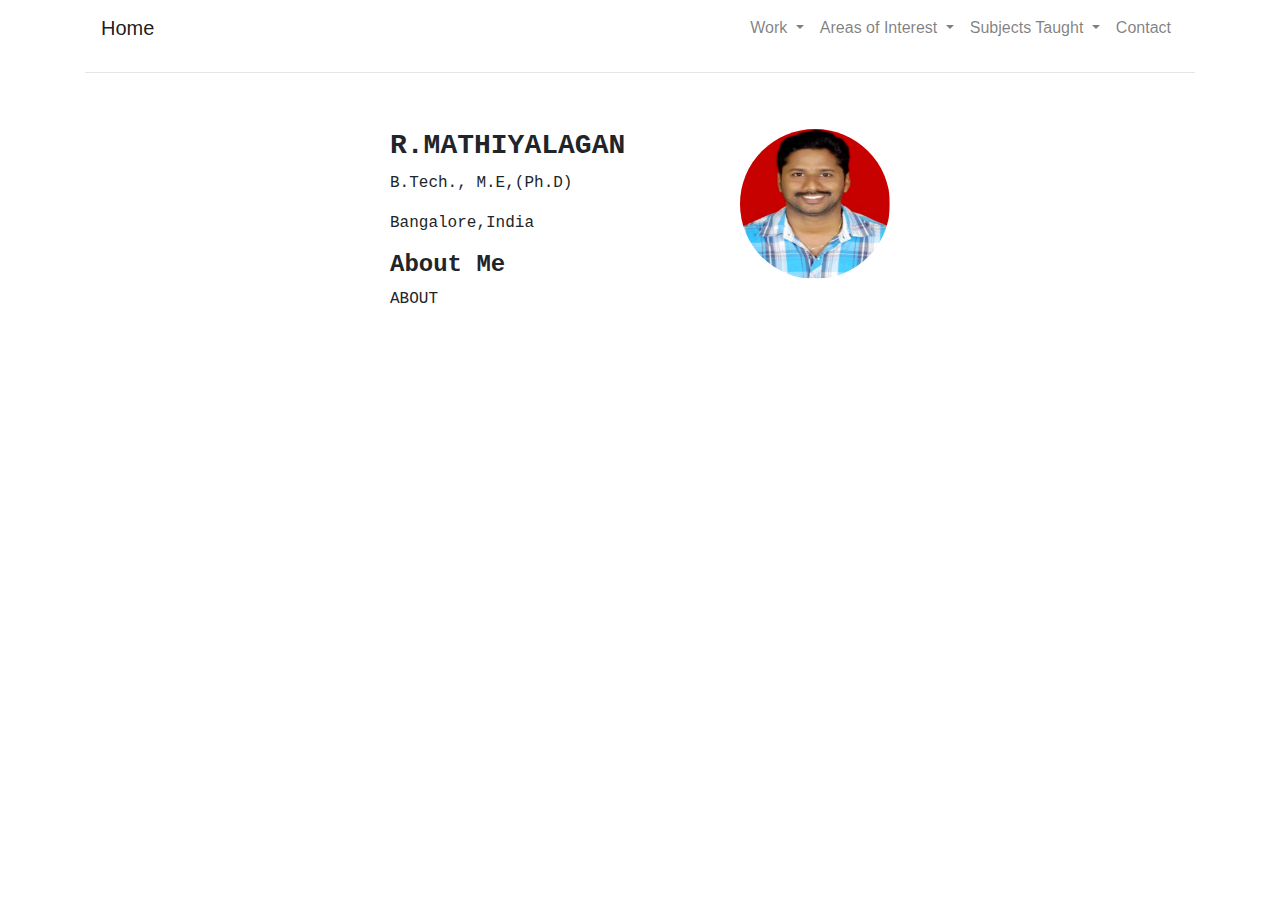
<file: index.html>
<!DOCTYPE html>
<html>
<head>
<meta charset="utf-8">
<meta http-equiv="X-UA-Compatible" content="IE=edge">
<meta name="viewport" content="width=device-width, initial-scale=1"><title>Home</title>
<link rel="stylesheet" href="https://stackpath.bootstrapcdn.com/bootstrap/4.3.1/css/bootstrap.min.css" integrity="sha384-ggOyR0iXCbMQv3Xipma34MD+dH/1fQ784/j6cY/iJTQUOhcWr7x9JvoRxT2MZw1T" crossorigin="anonymous">
<link rel="shortcut icon" type="image/png" href="images/1.png">
<link rel="stylesheet" type="text/css" href="/style/index.css">
</head>
<body>

<div class="container">
<nav class="navbar navbar-expand-lg navbar-light">
<a class="navbar-brand" href="index.html">Home</a>
<button class="navbar-toggler" type="button" data-toggle="collapse" data-target="#navbarNavAltMarkup" aria-controls="navbarNavAltMarkup" aria-expanded="false" aria-label="Toggle navigation">
    <span class="navbar-toggler-icon"></span>
  </button>
  <div class="collapse navbar-collapse" id="navbarNavAltMarkup">
    <div class="navbar-nav ml-auto">
     <li class="nav-item dropdown">
        <a class="nav-link dropdown-toggle" href="#" id="navbarDropdownMenuLink" role="button" data-toggle="dropdown" aria-haspopup="true" aria-expanded="false">
          Work
        </a>
        <div class="dropdown-menu" aria-labelledby="navbarDropdownMenuLink">
          <a class="dropdown-item" href="/work/acad.html" target="_blank">Academic</a>
          <a class="dropdown-item" href="/work/pers.html">Personal</a>
        </div>
          <li class="nav-item dropdown">
        <a class="nav-link dropdown-toggle" href="#" id="navbarDropdownMenuLink" role="button" data-toggle="dropdown" aria-haspopup="true" aria-expanded="false">
          Areas of Interest
        </a>
        <div class="dropdown-menu" aria-labelledby="navbarDropdownMenuLink">
          <a class="dropdown-item" href="/areaofinterest/1.html">1</a>
          <a class="dropdown-item" href="/areaofinterest/2.html">2</a>
          <a class="dropdown-item" href="/areaofinterest/3.html">3</a>
        </div>
      </li>
      <li class="nav-item dropdown">
        <a class="nav-link dropdown-toggle" href="#" id="navbarDropdownMenuLink" role="button" data-toggle="dropdown" aria-haspopup="true" aria-expanded="false">
          Subjects Taught
        </a>
        <div class="dropdown-menu" aria-labelledby="navbarDropdownMenuLink">
          <a class="dropdown-item" href="/subject/Computer concepts on C Programming.html" target="_blank">Computer concepts on C Programming</a>
          <a class="dropdown-item" href="/subject/Data Structure in C.html" target="_blank">Data Structure in C</a>
          <a class="dropdown-item" href="/subject/Design and Analysis of Algorithms.html" target="_blank">Design and Analysis of Algorithms</a>
          <a class="dropdown-item" href="/subject/Computer Organization.html" target="_blank">Computer Organization</a>
          <a class="dropdown-item" href="/subject/Microprocessor.html" target="_blank">Microprocessor</a>
          <a class="dropdown-item" href="/subject/Operating Systems.html" target="_blank">Operating Systems</a>
          <a class="dropdown-item" href="/subject/Computer Networks-I.html" target="_blank">Computer Networks-I</a>
          <a class="dropdown-item" href="/subject/Compiler Design.html" target="_blank">Compiler Design</a>
          <a class="dropdown-item" href="/subject/Object Oriented Modeling and Design.html" target="_blank">Object Oriented Modeling and Design</a>
          <a class="dropdown-item" href="/subject/Storage Area Networking.html" target="_blank">Storage Area Networking</a>
          <a class="dropdown-item" href="/subject/Wireless Network and Mobile Computing.html" target="_blank">Wireless Network and Mobile Computing</a>
          <a class="dropdown-item" href="/subject/Programming Languages.html" target="_blank">Programming Languages</a>
        </div>
      </li>
      <li class="nav-item">
        <a class="nav-link" href="/contact/contact.html" target="_blank">Contact</a>
      </li>
    </div>
  </div>
</nav>
<hr>
<div class="page-content">

<p><br /></p>
<img src="profile.png" align="right" height="150" width="150" class="rounded-circle">
<h3 id="facultyname"><strong>R.MATHIYALAGAN </strong></h3>

<p>B.Tech., M.E,(Ph.D)</p>

<p>Bangalore,India</p>

<h4 id="about-me"><strong>About Me</strong></h4>

<p>ABOUT</p>

</div>
</div>









































<script src="https://code.jquery.com/jquery-3.3.1.slim.min.js" integrity="sha384-q8i/X+965DzO0rT7abK41JStQIAqVgRVzpbzo5smXKp4YfRvH+8abtTE1Pi6jizo" crossorigin="anonymous"></script>
<script src="https://cdnjs.cloudflare.com/ajax/libs/popper.js/1.14.7/umd/popper.min.js" integrity="sha384-UO2eT0CpHqdSJQ6hJty5KVphtPhzWj9WO1clHTMGa3JDZwrnQq4sF86dIHNDz0W1" crossorigin="anonymous"></script>
<script src="https://stackpath.bootstrapcdn.com/bootstrap/4.3.1/js/bootstrap.min.js" integrity="sha384-JjSmVgyd0p3pXB1rRibZUAYoIIy6OrQ6VrjIEaFf/nJGzIxFDsf4x0xIM+B07jRM" crossorigin="anonymous"></script>
</body>
</html>
</file>
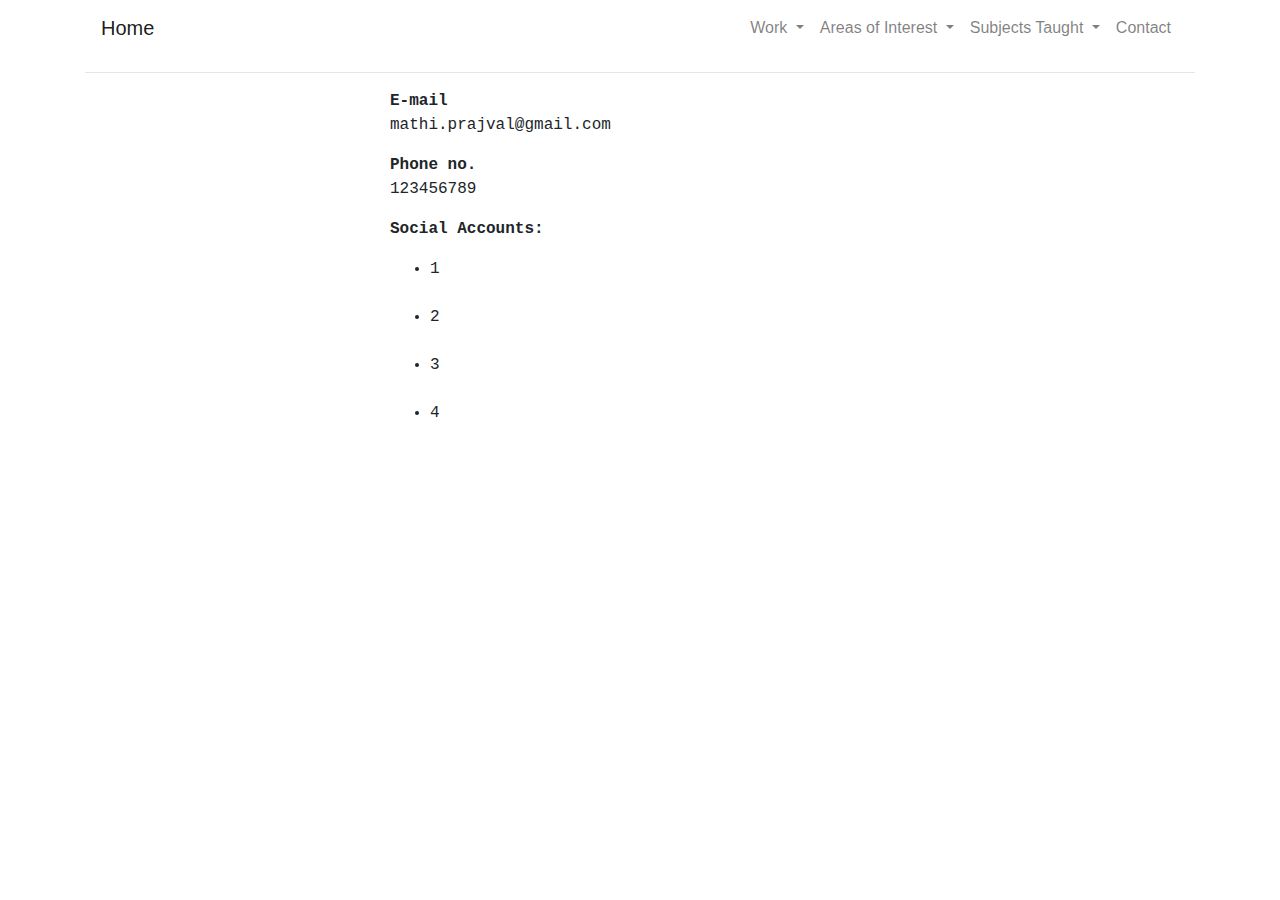
<file: contact/contact.html>
<!DOCTYPE html>
<html>
<head>
<meta charset="utf-8">
<meta http-equiv="X-UA-Compatible" content="IE=edge">
<meta name="viewport" content="width=device-width, initial-scale=1"><title>Home</title>
<link rel="stylesheet" href="https://stackpath.bootstrapcdn.com/bootstrap/4.3.1/css/bootstrap.min.css" integrity="sha384-ggOyR0iXCbMQv3Xipma34MD+dH/1fQ784/j6cY/iJTQUOhcWr7x9JvoRxT2MZw1T" crossorigin="anonymous">
<link rel="shortcut icon" type="image/png" href="images/1.png">
<link rel="stylesheet" type="text/css" href="/style/index.css">
</head>
<body>

<div class="container">
<nav class="navbar navbar-expand-lg navbar-light">
<a class="navbar-brand" href="/index.html">Home</a>
<button class="navbar-toggler" type="button" data-toggle="collapse" data-target="#navbarNavAltMarkup" aria-controls="navbarNavAltMarkup" aria-expanded="false" aria-label="Toggle navigation">
    <span class="navbar-toggler-icon"></span>
  </button>
  <div class="collapse navbar-collapse" id="navbarNavAltMarkup">
    <div class="navbar-nav ml-auto">
     <li class="nav-item dropdown">
        <a class="nav-link dropdown-toggle" href="#" id="navbarDropdownMenuLink" role="button" data-toggle="dropdown" aria-haspopup="true" aria-expanded="false">
          Work
        </a>
        <div class="dropdown-menu" aria-labelledby="navbarDropdownMenuLink">
          <a class="dropdown-item" href="/work/acad.html">Academic</a>
          <a class="dropdown-item" href="/work/pers.html">Personal</a>
        </div>
          <li class="nav-item dropdown">
        <a class="nav-link dropdown-toggle" href="#" id="navbarDropdownMenuLink" role="button" data-toggle="dropdown" aria-haspopup="true" aria-expanded="false">
          Areas of Interest
        </a>
        <div class="dropdown-menu" aria-labelledby="navbarDropdownMenuLink">
            <a class="dropdown-item" href="/areaofinterest/1.html">1</a>
            <a class="dropdown-item" href="/areaofinterest/2.html">2</a>
            <a class="dropdown-item" href="/areaofinterest/3.html">3</a>
        </div>
      </li>
      <li class="nav-item dropdown">
        <a class="nav-link dropdown-toggle" href="#" id="navbarDropdownMenuLink" role="button" data-toggle="dropdown" aria-haspopup="true" aria-expanded="false">
          Subjects Taught
        </a>
        <div class="dropdown-menu" aria-labelledby="navbarDropdownMenuLink">
          <a class="dropdown-item" href="/subject/Computer concepts on C Programming.html">Computer concepts on C Programming</a>
          <a class="dropdown-item" href="/subject/Data Structure in C.html">Data Structure in C</a>
          <a class="dropdown-item" href="/subject/Design and Analysis of Algorithms.html">Design and Analysis of Algorithms</a>
          <a class="dropdown-item" href="/subject/Computer Organization.html">Computer Organization</a>
          <a class="dropdown-item" href="/subject/Microprocessor.html">Microprocessor</a>
          <a class="dropdown-item" href="/subject/Operating Systems.html">Operating Systems</a>
          <a class="dropdown-item" href="/subject/Computer Networks-I.html">Computer Networks-I</a>
          <a class="dropdown-item" href="/subject/Compiler Design.html">Compiler Design</a>
          <a class="dropdown-item" href="/subject/Object Oriented Modeling and Design.html">Object Oriented Modeling and Design</a>
          <a class="dropdown-item" href="/subject/Storage Area Networking.html">Storage Area Networking</a>
          <a class="dropdown-item" href="/subject/Wireless Network and Mobile Computing.html">Wireless Network and Mobile Computing</a>
          <a class="dropdown-item" href="/subject/Programming Languages.html">Programming Languages</a>
        </div>
      </li>
      <li class="nav-item">
        <a class="nav-link" href="/contact/contact.html">Contact</a>
      </li>
    </div>
  </div>
</nav>
<hr>
<div class="page-content">

    <h3 id="facultyname"><strong>E-mail</strong></h3>
    <p>mathi.prajval@gmail.com</p>
  <h3 id="facultyname"><strong>Phone no.</strong></h3>
    <p>123456789</p>
    <h3 id="facultyname"><strong>Social Accounts:</strong></h3>
     <p><ul><li><a href=""></a>1</li>
     <li><a href=""></a>2</li>
     <li><a href=""></a>3</li>
     <li><a href=""></a>4</li>
     </ul>
      </p>

</div>
</div>









































<script src="https://code.jquery.com/jquery-3.3.1.slim.min.js" integrity="sha384-q8i/X+965DzO0rT7abK41JStQIAqVgRVzpbzo5smXKp4YfRvH+8abtTE1Pi6jizo" crossorigin="anonymous"></script>
<script src="https://cdnjs.cloudflare.com/ajax/libs/popper.js/1.14.7/umd/popper.min.js" integrity="sha384-UO2eT0CpHqdSJQ6hJty5KVphtPhzWj9WO1clHTMGa3JDZwrnQq4sF86dIHNDz0W1" crossorigin="anonymous"></script>
<script src="https://stackpath.bootstrapcdn.com/bootstrap/4.3.1/js/bootstrap.min.js" integrity="sha384-JjSmVgyd0p3pXB1rRibZUAYoIIy6OrQ6VrjIEaFf/nJGzIxFDsf4x0xIM+B07jRM" crossorigin="anonymous"></script>
</body>
</html>
</file>
<file: style/index.css>
.page-content{
	max-width: 500px;
  margin: auto;
  font-family:courier;

}
body{

}


.button5 {
  background-color: white;
  color: black;
  border: 2px solid #555555;
}

.button5:hover {
  background-color: black;
  color: white;
}
</file>
